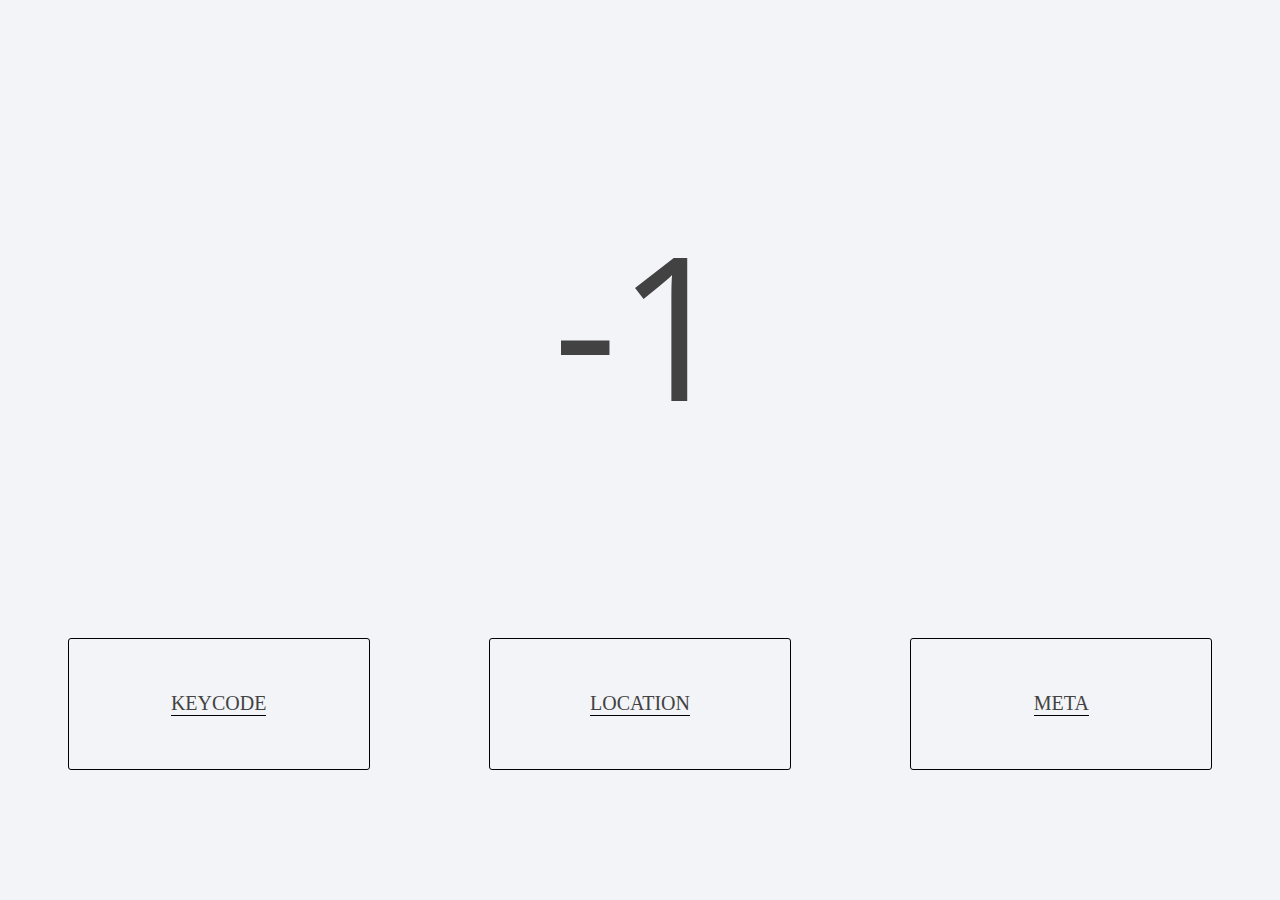
<file: index.html>
<!DOCTYPE html>
<html>
  <head>
    <meta charset="UTF-8">
    <meta name="viewport" content="width=device-width, initial-scale=1">
    <link href="css/style.css" rel="stylesheet" type="text/css">
    <link rel="icon" href="https://clojurescript.org/images/cljs-logo-icon-32.png">
    <link href="https://fonts.googleapis.com/css?family=Open+Sans:300&display=swap" rel="stylesheet">
  </head>
  <body>
    <div id="app">
      <h2>Figwheel template</h2>
      <p>Checkout your developer console.</p>
    </div>
    <script src="js/compiled/keymaps.js" type="text/javascript"></script>
  </body>
</html>
</file>
<file: css/style.css>
html {
  background: #f2f4f8;
  font-family: 'Open Sans', sans-serif;
}

.keycode {
  height: 70vh;
  width: 99vw;
  font-size: 200px;
  display: flex;
  justify-content: center;
  align-items: center;
}

.event-wrapper {
  height: 130px;
  width: 300px;
  display: flex;
  flex-direction: column;
  justify-content: center;
  align-items: center;
  font-size: 30px;
  font-family: 'Montserrat', 'sans-serif';
  color: #424242;
  border: 1px solid black;
  border-radius: 3px;
}

.view {
  display: flex;
  justify-content: center;
  flex-direction: column;
  color: #424242;
}

.view:focus {
  outline: none
}

.events {
  display: flex;
  justify-content: space-around;
}

.event-name {
  border-bottom: 1px solid black;
  font-size: 20px;
}

.event-value {
  font-family: 'Open Sans', sans-serif;;
}
</file>
